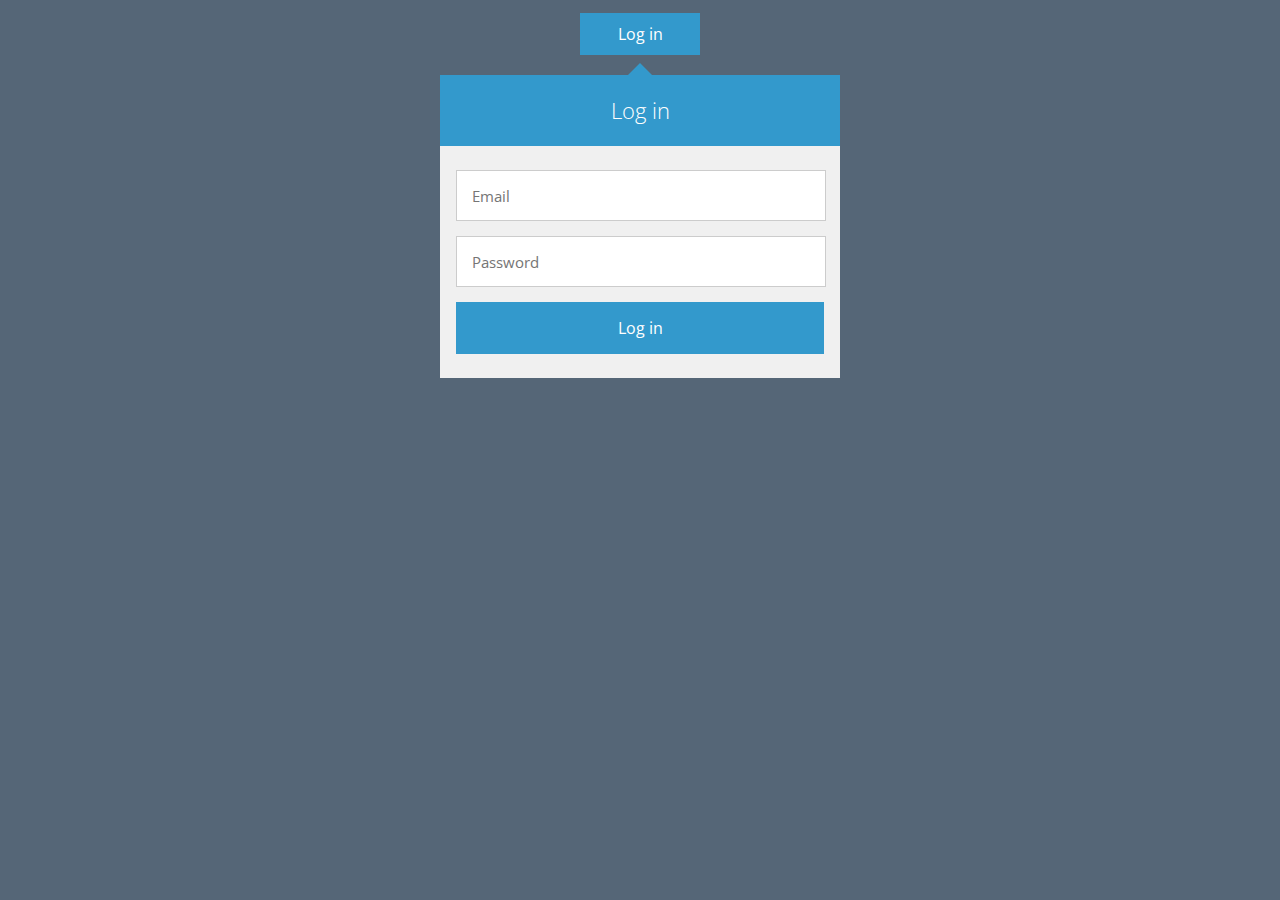
<file: Web/js/login-form/index.html>
<!DOCTYPE html>
<html >
  <head>
    <meta charset="UTF-8">
    <title>Login Form</title>
    
    
    
    
        <link rel="stylesheet" href="css/style.css">

    
    
    
  </head>

  <body>

    <span href="#" class="button" id="toggle-login">Log in</span>

<div id="login">
  <div id="triangle"></div>
  <h1>Log in</h1>
  <form>
    <input type="email" placeholder="Email" />
    <input type="password" placeholder="Password" />
    <input type="submit" value="Log in" />
  </form>
</div>
    <script src='http://cdnjs.cloudflare.com/ajax/libs/jquery/2.1.3/jquery.min.js'></script>

        <script src="js/index.js"></script>

    
    
    
  </body>
</html>
</file>
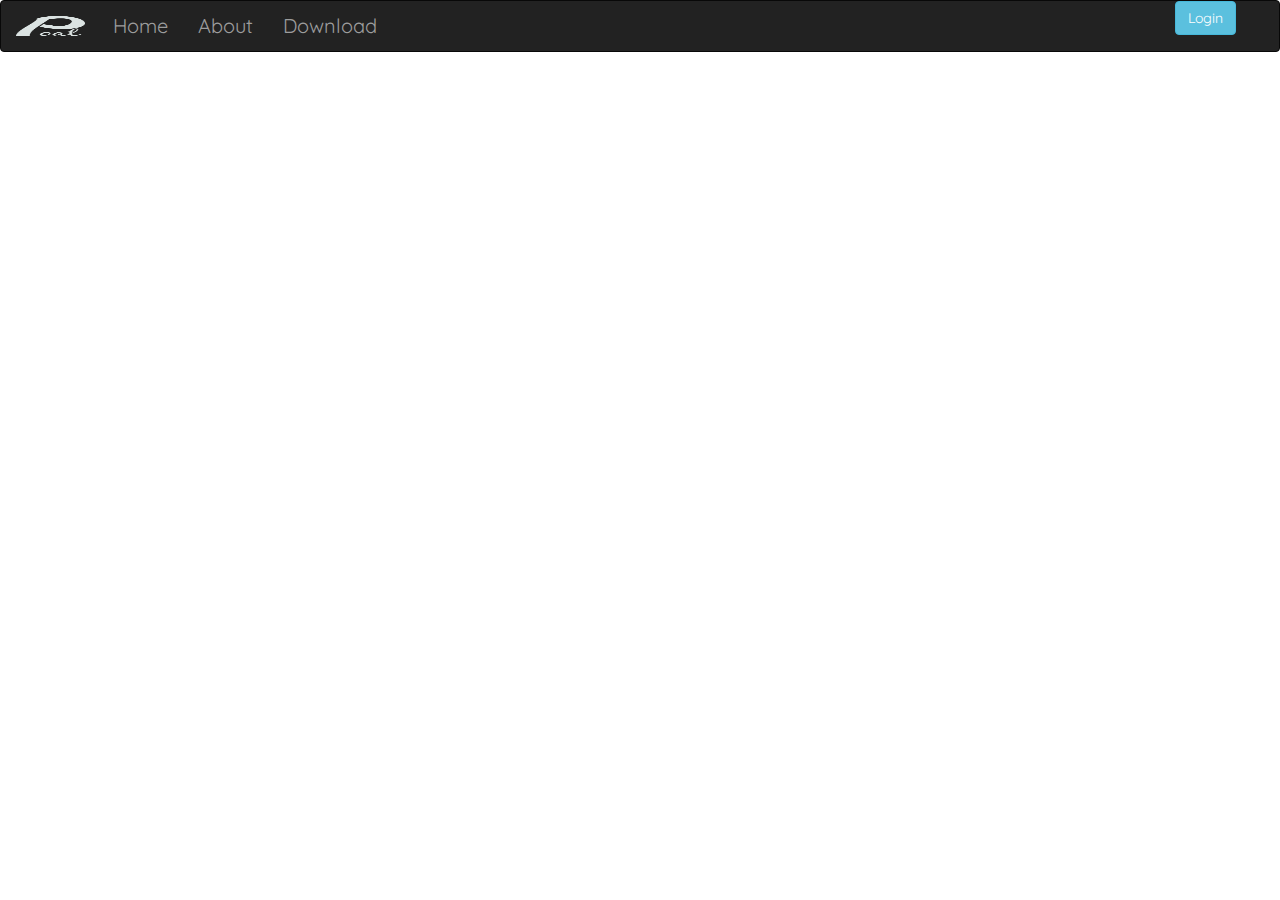
<file: Web/download.html>
<html ng-app="POATApp" >
    <head>
        <title>
            Poat
        </title>
   		<link href='http://fonts.googleapis.com/css?family=Quicksand:300,400' rel='stylesheet' type='text/css'>
         <link rel="shortcut icon" href="images/SM_Icons/favicon.ico">
        <script src="js/angular/angular.js"></script>
        <script src="js/angular/ui-bootstrap-tpls-0.11.2.js"></script>
        
        <!-- Bootstrap -->
        <link rel="stylesheet" href="bootstrap/css/bootstrap.min.css" />
        <script src="bootstrap/js/jquery-2.1.4.min.js"></script>
        <script src="bootstrap/js/bootstrap.min.js"></script>
		<script src="bootstrap/js/jquery-ui.min.js"></script>
		<script src="bootstrap/js/jquery.min.js"></script>
        
        
        
        <!-- Custom -->
        <link href="css/home.css" rel="stylesheet" type="text/css" />
		<link href="images/flaticon/flaticon.css" rel="stylesheet" type="text/css" />
        <script src="js/app.js"></script>
        <script src='js/controllers/MainController.js'></script>
        <script src="js/directives/poat-header.js"></script>
        <script src="js/testnotifs.js"></script>
        
        
    </head>
	
	<body>
		<poatheader></poatheader>
		
		<div  class="col-md-12 container" >
			
			
		</div>
		
		
	</body>
	
	
</html>
</file>
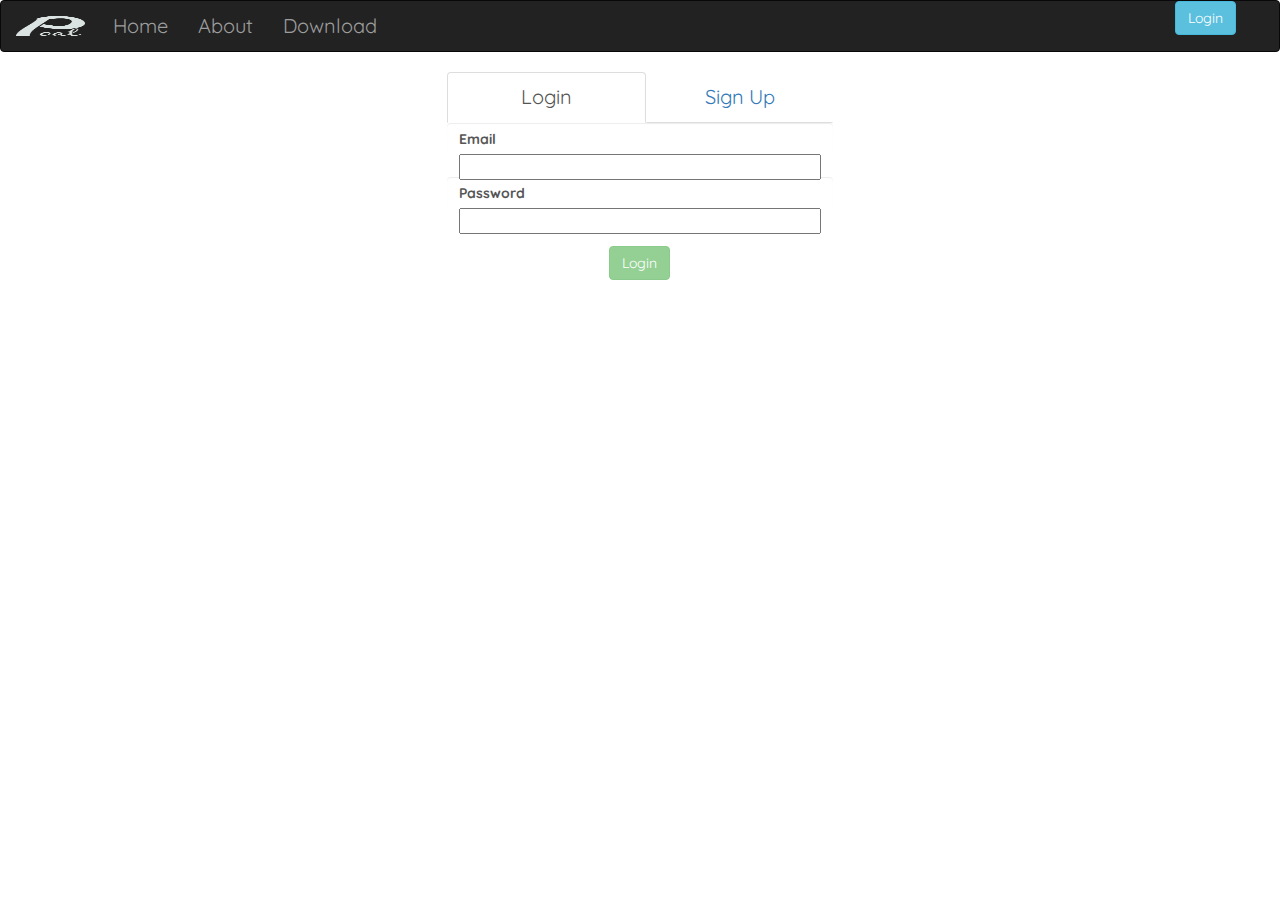
<file: Web/login.html>
<html ng-app="POATApp" >
    <head>
        <title>
            Poat
        </title>
   		<link href='http://fonts.googleapis.com/css?family=Quicksand:300,400' rel='stylesheet' type='text/css'>
        <link rel="shortcut icon" href="images/SM_Icons/favicon.ico">
        <script src="js/angular/angular.js"></script>
        <script src="js/angular/ui-bootstrap-tpls-0.11.2.js"></script>
        
        <!-- Bootstrap -->
        <link rel="stylesheet" href="bootstrap/css/bootstrap.min.css" />
        <script src="bootstrap/js/jquery-2.1.4.min.js"></script>
        <script src="bootstrap/js/bootstrap.min.js"></script>
		<script src="bootstrap/js/jquery-ui.min.js"></script>
		<script src="bootstrap/js/jquery.min.js"></script>
        
        <!-- Custom -->
        <link href="css/home.css" rel="stylesheet" type="text/css" />
		<link href="images/flaticon/flaticon.css" rel="stylesheet" type="text/css" />
        <script src="js/app.js"></script>
        <script src='js/controllers/MainController.js'></script>
		<script src='js/controllers/LoginController.js'></script>

        <script src="js/directives/poat-header.js"></script>
        <script src="js/testnotifs.js"></script>
        
        
    </head>
	
	<body ng-controller="LoginCtrl">
		<poatheader></poatheader>
		
		<div  class="col-md-12 container" >
			<div class="col-md-4 col-lg-offset-4 text-center">
				<tabset justified="true">
    				<tab heading="Login">
						<form name="LoginMainForm" action="login.php" method="post">
							<div ng-form="LoginForm">
								<div class="form-group login_form text-left" ng-class"{'has-error':LoginForm.email.$invalid &&LoginForm.email.$dirty || LoginForm.password.$invalid && LoginForm.password.$dirty}}">
									<div class="form-control ">
										<label>Email</label>
										<input type="email"  name="email" ng-model = 'logemailAddress' required/>
									</div>
									<br/>
									<div class="form-control">
										<label>Password</label>
										<input type="password"  name="password" ng-model = 'logpassword' required/>
									</div>
									<br>
								</div>
							</div>
							<div class="btn_dos">
								<button class="btn btn-success" ng-click="isnew = !isnew" ng-disabled="LoginMainForm.$invalid">Login</button>
							</div>
						</form>
						
					</tab>
					<tab heading="Sign Up">
						<form name="SignUpMainForm" action="signup.php" method="post">
							<div ng-form="SignUpForm">
								<div class="form-group login_form text-left" ng-class"{'has-error':SignUpForm.username.$invalid && SignUpForm.username.$dirty || SignUpForm.email.$invalid && SignUpForm.email.$dirty || SignUpForm.password.$invalid && SignUpForm.password.$dirty && SignUpForm.confirmPassword.$invalid && SignUpForm.confirmPassword.$dirty}}">
								<div class="form-control ">
										<label>Username</label>
										<input type="text"  name="username" ng-model = 'signusername' required/>
									</div>
									<br/>
									<div class="form-control">
										<label>Email</label>
										<input type="email"  name="email" ng-model = 'signemailAddress' required/>
									</div>
								    <br/>
									<div class="form-control">
										<label>Password</label>
										<input type="password"  name="password" ng-model = 'signpassword' required/>
									</div>
									<br/>
									<div class="form-control">
										<label>Confirm Password</label>
										<input type="password"  name="confirmPassword" ng-model = 'signconfirmPassword' required/>
									</div>
									<br/>
								</div>
							</div>
							
							<div class="btn_dos">
								<button type="submit" class="btn btn-success"  ng-click="isnew = !isnew" ng-disabled="SignUpMainForm.$invalid">Sign Up</button>
							</div>
						</form>
					</tab>
				  </tabset>
			
			</div>
		</div>
		
		
	</body>
	
	
</html>
</file>
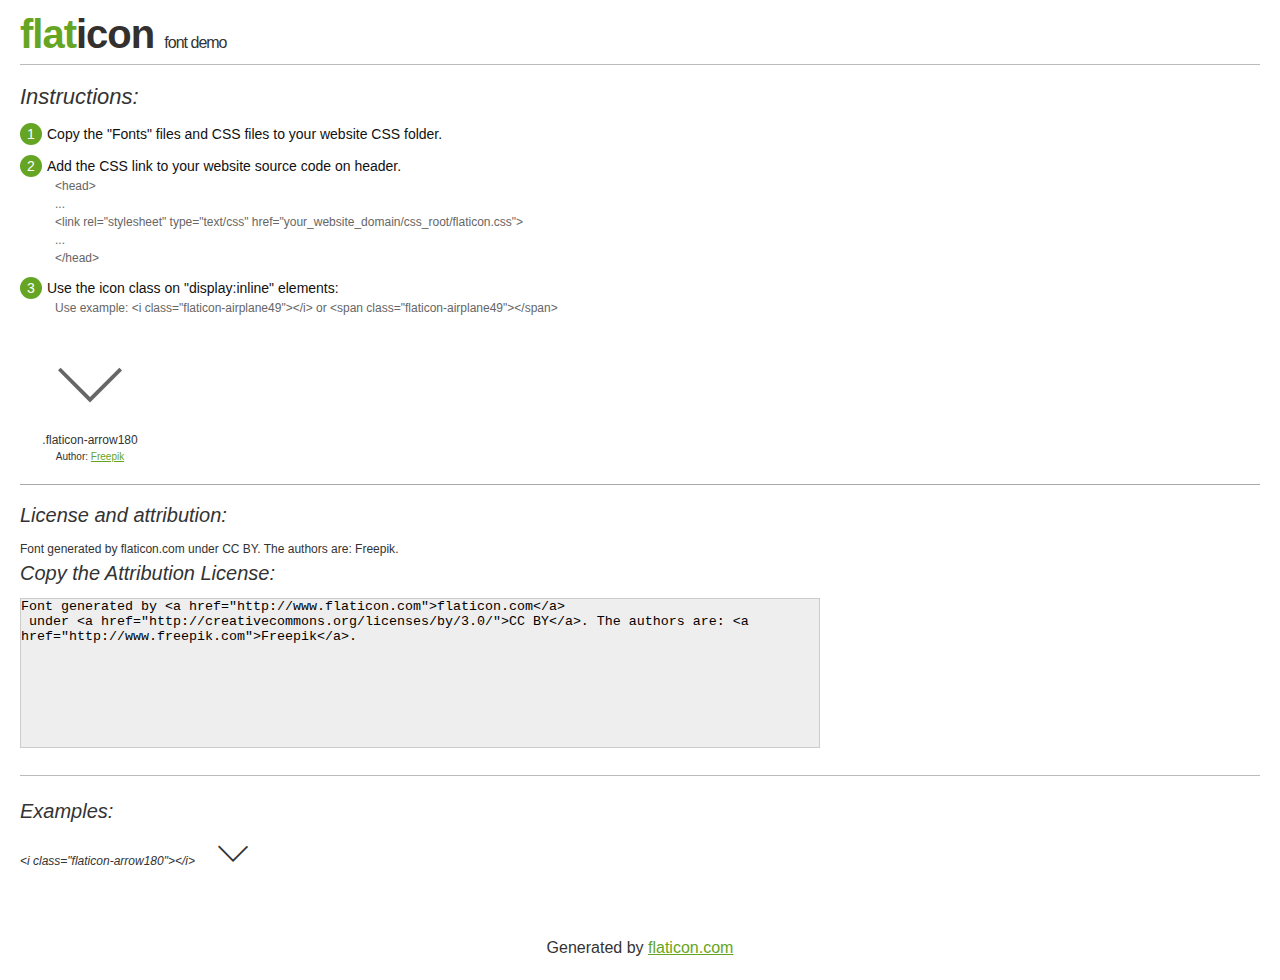
<file: Web/css/flaticon.html>
<!DOCTYPE html>
<html>

<head>
    <title>Flaticon WebFont</title>
    <link rel="stylesheet" type="text/css" href="flaticon.css">
    <meta charset="UTF-8">
    <style>
    body {
        font-family: sans-serif;
        line-height: 1.5;
        font-size: 16px;
        padding: 20px;
        color:#333;
    }
    * {
        -moz-box-sizing: border-box;
        -webkit-box-sizing: border-box;
        box-sizing: border-box;
        margin: 0;
        padding: 0;
    }
    [class^="flaticon-"]:before, [class*=" flaticon-"]:before, [class^="flaticon-"]:after, [class*=" flaticon-"]:after {
        font-family: Flaticon;
        font-size: 30px;
        font-style: normal;
        margin-left: 20px;
        color: #333;
    }
    .image p {
		font-size: 12px;
		margin: 0px;
		clear: none;
		width: 300px;
		line-height: 40px;
	}
    .text {
        float: left;
        font-size:14px;
        margin-top: 15px;
    }
    .text ul {
        margin-left:0px;
        color:#111;
        margin-bottom:20px;
    }
    .text .ex {
        font-size:12px;
        color:#666;
        margin-left:35px;
        display:block;
    }
    .text ul li {
        margin-top:10px;
        list-style:none;
    }
    .num {
        background:#66A523;
        color:#fff;
        border-radius:20px;
        padding:1px;
        display:inline-block;
        width:22px;
        height:22px;
        text-align:center;
        margin-right: 5px;
    }
    .text ul strong {
        font-weight:normal;
        color:#000;
    }
    .image {
        width: 280px;
        float: left;
        margin-bottom: 15px;
        margin-right: 30px;
    }
    #glyphs {
        clear: both;
    }
    .image p:nth-child(even) i {
        clear: none;
    }
    .glyph {
        display: inline-block;
        width: 120px;
        margin: 10px;
        text-align: center;
        vertical-align: top;
        background: #FFF;
    }
    .glyph .glyph-icon {
        padding: 10px;
        display: block;
        font-family:"Flaticon";
        font-size: 64px;
        line-height: 1;
    }
    .glyph .glyph-icon:before {
        font-size: 64px;
        color: #666;
        margin-left: 0;
    }
    .class-name {
        font-size: 12px;
    }
    .author-name {
		font-size: 10px;
	}
	a{
		color: #66A523;
	}
    .instructions {
        font-style:italic;
        font-size:22px;
        margin-bottom:10px;
    }
    .iconsuse {
        font-size:22px;
        font-style:italic;
        padding-top:20px;
        margin-top:20px;
        border-top:1px solid #bbb;
    }
    .usetitle {
        margin-bottom: 10px;
        font-size: 20px;
        font-style: italic;
    }
    .class-name:last-child {
        font-size: 10px;
        color:#888;
    }
    .class-name:last-child a {
        font-size: 10px;
        color:#555;
    }
    .class-name:last-child a:hover {
        color:#66A523;
    }
    .glyph > input {
        display: block;
        width: 100px;
        margin: 5px auto;
        text-align: center;
        font-size: 12px;
        cursor: text;
    }
    .glyph > input.icon-input {
        font-family:"Flaticon";
        font-size: 16px;
        margin-bottom: 10px;
    }
    h1.logo {
        font-size: 40px;
        letter-spacing: -1px;
        margin-top: -16px;
        text-transform: lowercase;
        border-bottom:1px solid #bbb;
    }
    h1.logo strong {
        font-size: 16px;
        font-family:sans-serif;
        font-weight:normal;
        color:#333;
    }
    h1.logo a {
        color:#34302d;
        text-decoration: none;
    }
    h1.logo a span {
        color:#66A523;
    }
    #footer {
        padding-top:40px;
        clear:both;
        text-align:center;
    }
    #footer a {
        color:#66A523;
    }
    textarea {
		margin: 0px;
		width: 800px;
		height: 150px;
		border: 1px solid #CCC;
		resize: none;
		background: #EEE;
    }
    .author-link, .attrDiv a{
    	font-size: 12px;
    	color: #333;
    	text-decoration: none;
    }
    .external {
    	display: block;
    }
    .attrDiv {
		font-size: 12px;
	}
    .attribution {
        border-top: 1px solid #AAA;
        margin: 10px 0;
        padding-top: 15px;
    }
    </style>
</head>

<body>
    <header>
        <h1 class="logo">
            <a href="http://www.flaticon.com">
                <span>FLAT</span>ICON</a>
            <strong>Font Demo</strong>
        </h1>
    </header>

    <section class="demo">
        <div class="text">

            <div class="instructions">Instructions:</div>

            <ul>
                <li>
                    <p>
                        <span class="num">1</span>Copy the "Fonts" files and CSS files to your website CSS folder.
                </li>
                <li>
                    <p>
                        <span class="num">2</span>Add the CSS link to your website source code on header.
                        <br />
                        <span class="ex">&lt;head&gt;
                            <br/>...
                            <br/>&lt;link rel="stylesheet" type="text/css" href="your_website_domain/css_root/flaticon.css"&gt;
                            <br/>...
                            <br/>&lt;/head&gt;</span>
                </li>

                <li>
                    <p>
                        <span class="num">3</span>Use the icon class on "display:inline" elements:
                        <br />
                        <span class="ex">Use example: &lt;i class=&quot;flaticon-airplane49&quot;&gt;&lt;/i&gt; or &lt;span class=&quot;flaticon-airplane49&quot;&gt;&lt;/span&gt;</span>
                </li>
            </ul>
        </div>

    </section>

    <section id="glyphs"><div class="glyph">
		<div class="glyph-icon flaticon-arrow180"></div>
		<div class="class-name">.flaticon-arrow180</div><div class="author-name">Author: <a href="http://www.flaticon.com/free-icon/downwards-pointer_19967">Freepik</a></div></div></section>

<section class="attribution">

	<div class="usetitle">License and attribution:</div><div class="attrDiv">Font generated by <a href="http://www.flaticon.com">flaticon.com</a>
 under <a href="http://creativecommons.org/licenses/by/3.0/">CC BY</a>. The authors are: <a href="http://www.freepik.com">Freepik</a>.</div><div class="usetitle">Copy the Attribution License:</div>

<textarea onclick="this.focus();this.select();">Font generated by &lt;a href=&quot;http://www.flaticon.com&quot;&gt;flaticon.com&lt;/a&gt;
 under &lt;a href=&quot;http://creativecommons.org/licenses/by/3.0/&quot;&gt;CC BY&lt;/a&gt;. The authors are: &lt;a href=&quot;http://www.freepik.com&quot;&gt;Freepik&lt;/a&gt;.</textarea>

</section>

<section class="iconsuse">
    	<div class="usetitle">Examples:</div>
		<div class="image"><p>&lt;i class=&quot;flaticon-arrow180&quot;&gt;&lt;/i&gt; <i class="flaticon-arrow180"></i></p></div>
</section>
<div id="footer">
    <div>Generated by <a href="http://www.flaticon.com">flaticon.com</a>
    </div>
</div>
	</body>
</html>
</file>
<file: Web/js/login-form/css/style.css>
@import url(http://fonts.googleapis.com/css?family=Open+Sans:300,400,700);

*{margin:0;padding:0;}

body{
  background:#567;
  font-family:'Open Sans',sans-serif;
}

.button{
  width:100px;
  background:#3399cc;
  display:block;
  margin:0 auto;
  margin-top:1%;
  padding:10px;
  text-align:center;
  text-decoration:none;
  color:#fff;
  cursor:pointer;
  transition:background .3s;
  -webkit-transition:background .3s;
}

.button:hover{
  background:#2288bb;
}

#login{
  width:400px;
  margin:0 auto;
  margin-top:8px;
  margin-bottom:2%;
  transition:opacity 1s;
  -webkit-transition:opacity 1s;
}

#triangle{
  width:0;
  border-top:12x solid transparent;
  border-right:12px solid transparent;
  border-bottom:12px solid #3399cc;
  border-left:12px solid transparent;
  margin:0 auto;
}

#login h1{
  background:#3399cc;
  padding:20px 0;
  font-size:140%;
  font-weight:300;
  text-align:center;
  color:#fff;
}

form{
  background:#f0f0f0;
  padding:6% 4%;
}

input[type="email"],input[type="password"]{
  width:92%;
  background:#fff;
  margin-bottom:4%;
  border:1px solid #ccc;
  padding:4%;
  font-family:'Open Sans',sans-serif;
  font-size:95%;
  color:#555;
}

input[type="submit"]{
  width:100%;
  background:#3399cc;
  border:0;
  padding:4%;
  font-family:'Open Sans',sans-serif;
  font-size:100%;
  color:#fff;
  cursor:pointer;
  transition:background .3s;
  -webkit-transition:background .3s;
}

input[type="submit"]:hover{
  background:#2288bb;
}
</file>
<file: Web/css/home.css>
.header {
    background: #6a6a6a;
    color: #ffffff;
    
}


div.accordionStyle .panel-default >.panel-heading {
    background-color: white;


}
.panel{
		border:0;
}

#navigation_drawer {
	padding: 10px;
	border-radius: 3px;
	min-height : 75%;
	margin: 10px;
}

div ul li {
	font-size: 20px;
}

img#logo{
	
	padding-right: 50px;
	min-height: 200%;
	min-width: 200%;
	
}

#navigation_drawer .main_filter{
	
	font-size: 15px;
	
}


#navigation_drawer .sub_filter{
	font-size: 12px;
	padding: 5px;
	cursor: pointer;
	margin: 3px;
	padding-left: 15px;
	
}

#navigation_drawer .sub_filter:hover{
	strong;
	text-decoration: none;
	background-color : #ffffff;
	
}

.sub_filter.active{
	
	background-color : #e8e8e8;
	
}



body {
	
/*	background-color: #f0f0f0;*/
	font-family: Quicksand;
	
}

#main_body{
	
	background-color: #ffffff;
	min-height : 75%;
	
}

#main_table_title{
	strong;
	font-size: 20px;
	margin-top: 20px;
	
}

#home_container{
	
	background-color: #ffffff;
	
}

.homepage_item{
	background-color: #fdfdfd;
	margin-top: 50px;
	
}

.feature_name{
	font-size: 20px;
}

 .feature_deats{
	font-size: 12px;
}




.large-images{

    width: 100%;

    margin-left: 0px;

    margin-right: 0px;
	
	padding: 5px;

    position: relative;
	
	background-color: #87CDDE;

}

#first_home .large-images{

    height: 528px;
	max-width: 100%;


}

.large-images .image{

	position:absolute;

	height: 528px;

	top:0;

}

#first_home .large-images .image{

right:198px;

}

img {
  max-width: 100%;
  max-height: 100%;

  vertical-align: bottom;
}

.large-images .message{

    position: absolute;

    width: 280px;

    font-family: Quicksand;

    font-size: 50px;

    color: #3a3a3a;

    line-height: 48px;

}

#first_home .large-images .message{

    left: 30px;
	
    top: 110px;

}


.contentainer {
	
	padding: 10px;
	margin-top: 5px;
	padding: 20px;
	
}


.contentainer .heading{
	
	font-size: 40px;
	color : #00b7e7;
	
}

.col-centered{
    float: none;
    margin: 0 auto;
}

.feature_block{

		vertical-align: middle;
	
}

.homepage_item . feature_img .img{
	
	max-height: 70px;
	
}

.footer{
	
	padding: 20px;
	background-color: #d0d0d0;
	font-size: 15px;
	margin: 0px;


	
}

.test_quote{
	
	font-size: 20px;
	font-style: italic;
	
}
.testimonial{
	min-height: 50%;
	max-height: 75%;
	margin: 30px;
}

.test_person{
	
	font-size: 15px;
	
}

.even_test{

	background-color: azure;
	
}

.login_form .form-control{
  width: 100%;
  padding: 6px 12px;
  font-size: 14px;
	border: none;
  background: none; 
  background-image: none;

}

.login_form .form-control label{
  width: 40%;
  
}

.login_form .form-control input{
  width: 100%;
  
}

.members{
	padding:10px;
	margin-top: 5px;
	margin-bottom: 5px;
	
}

.member_deat {
	color: #FFFFFF;

}

.member_img{
	margin: auto auto;
	border: 3px;
	border-color: #ffffff;
	border-radius: 250px;
	
}

.member_name{
	font-size: 20px;
}

.member_alias{
	font-size: 15px;
}

.about_intro{
	
	font-size: 20px;
}
</file>
<file: Web/images/flaticon/flaticon.css>
@font-face {
	font-family: "Flaticon";
	src: url("flaticon.eot");
	src: url("flaticon.eot#iefix") format("embedded-opentype"),
	url("flaticon.woff") format("woff"),
	url("flaticon.ttf") format("truetype"),
	url("flaticon.svg") format("svg");
	font-weight: normal;
	font-style: normal;
}
[class^="flaticon-"]:before, [class*=" flaticon-"]:before,
[class^="flaticon-"]:after, [class*=" flaticon-"]:after {   
	font-family: Flaticon;
        font-size: 20px;
font-style: normal;
margin-left: 20px;
}.flaticon-arrow180:before {
	content: "\e000";
}
</file>
<file: Web/css/flaticon.css>
@font-face {
	font-family: "Flaticon";
	src: url("flaticon.eot");
	src: url("flaticon.eot#iefix") format("embedded-opentype"),
	url("flaticon.woff") format("woff"),
	url("flaticon.ttf") format("truetype"),
	url("flaticon.svg") format("svg");
	font-weight: normal;
	font-style: normal;
}
[class^="flaticon-"]:before, [class*=" flaticon-"]:before,
[class^="flaticon-"]:after, [class*=" flaticon-"]:after {   
	font-family: Flaticon;
        font-size: 20px;
font-style: normal;
margin-left: 20px;
}.flaticon-arrow180:before {
	content: "\e000";
}
</file>
